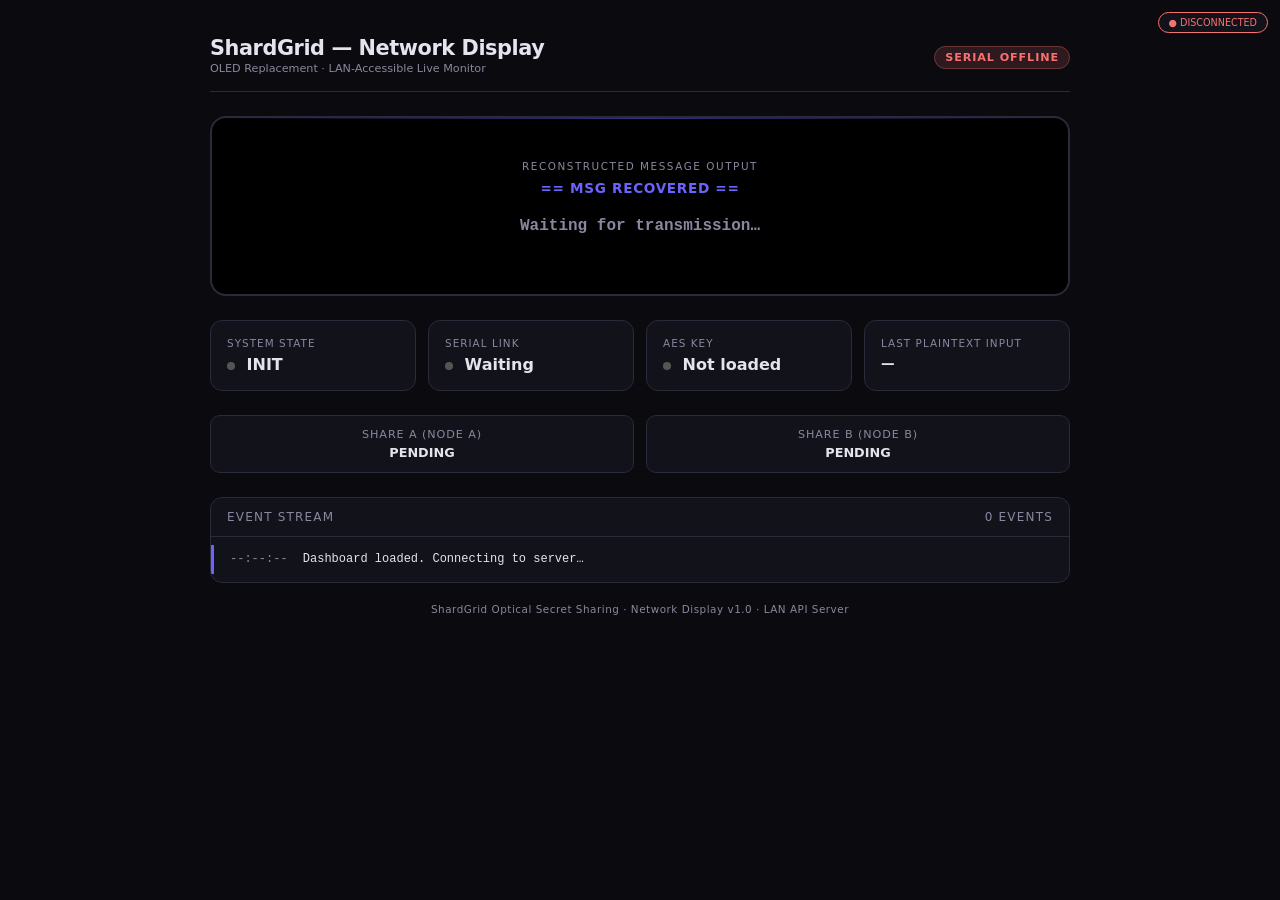
<file: api-server/templates/display.html>
<!DOCTYPE html>
<html lang="en">
<head>
    <meta charset="UTF-8">
    <meta name="viewport" content="width=device-width, initial-scale=1.0">
    <title>ShardGrid — Network Display</title>
    <style>
        :root {
            --bg: #0a0a0f;
            --surface: #12121a;
            --surface-2: #1a1a26;
            --border: #2a2a3a;
            --text: #e4e4ef;
            --text-dim: #8888a0;
            --accent: #6c63ff;
            --accent-glow: rgba(108, 99, 255, 0.15);
            --green: #34d399;
            --green-glow: rgba(52, 211, 153, 0.15);
            --red: #f87171;
            --red-glow: rgba(248, 113, 113, 0.15);
            --amber: #fbbf24;
            --amber-glow: rgba(251, 191, 36, 0.15);
            --cyan: #22d3ee;
        }

        * { margin: 0; padding: 0; box-sizing: border-box; }

        body {
            font-family: 'SF Pro Display', -apple-system, BlinkMacSystemFont, 'Segoe UI', system-ui, sans-serif;
            background: var(--bg);
            color: var(--text);
            min-height: 100vh;
            overflow-x: hidden;
        }

        .container {
            max-width: 900px;
            margin: 0 auto;
            padding: 20px;
        }

        /* Header */
        .header {
            display: flex;
            justify-content: space-between;
            align-items: center;
            padding: 16px 0;
            border-bottom: 1px solid var(--border);
            margin-bottom: 24px;
        }
        .header h1 {
            font-size: 1.3rem;
            font-weight: 600;
            letter-spacing: -0.02em;
        }
        .header .badge {
            font-size: 0.7rem;
            text-transform: uppercase;
            letter-spacing: 0.08em;
            padding: 4px 10px;
            border-radius: 20px;
            font-weight: 600;
        }
        .badge-online {
            background: var(--green-glow);
            color: var(--green);
            border: 1px solid rgba(52, 211, 153, 0.3);
        }
        .badge-offline {
            background: var(--red-glow);
            color: var(--red);
            border: 1px solid rgba(248, 113, 113, 0.3);
        }

        /* OLED Replacement Panel */
        .oled-panel {
            background: #000;
            border: 2px solid var(--border);
            border-radius: 16px;
            padding: 32px;
            margin-bottom: 24px;
            text-align: center;
            position: relative;
            overflow: hidden;
            min-height: 180px;
            display: flex;
            flex-direction: column;
            justify-content: center;
            align-items: center;
        }
        .oled-panel::before {
            content: '';
            position: absolute;
            top: 0; left: 0; right: 0;
            height: 1px;
            background: linear-gradient(90deg, transparent, var(--accent), transparent);
            opacity: 0.5;
        }
        .oled-label {
            font-size: 0.65rem;
            text-transform: uppercase;
            letter-spacing: 0.15em;
            color: var(--text-dim);
            margin-bottom: 8px;
        }
        .oled-title {
            font-size: 0.85rem;
            color: var(--accent);
            font-weight: 600;
            letter-spacing: 0.05em;
            margin-bottom: 20px;
        }
        .oled-message {
            font-family: 'Courier New', 'Consolas', monospace;
            font-size: 2.4rem;
            font-weight: 700;
            color: #fff;
            text-shadow: 0 0 20px rgba(108, 99, 255, 0.5), 0 0 60px rgba(108, 99, 255, 0.2);
            word-break: break-all;
            line-height: 1.3;
            transition: all 0.5s ease;
        }
        .oled-message.waiting {
            font-size: 1rem;
            color: var(--text-dim);
            text-shadow: none;
        }
        .oled-meta {
            font-size: 0.7rem;
            color: var(--text-dim);
            margin-top: 16px;
            letter-spacing: 0.03em;
        }
        .oled-panel.tampered {
            border-color: var(--red);
            box-shadow: 0 0 40px var(--red-glow);
        }
        .oled-panel.tampered .oled-message {
            color: var(--red);
            text-shadow: 0 0 20px var(--red-glow);
        }

        @keyframes pulse-glow {
            0%, 100% { box-shadow: 0 0 10px var(--accent-glow); }
            50% { box-shadow: 0 0 30px var(--accent-glow), 0 0 60px rgba(108, 99, 255, 0.08); }
        }
        .oled-panel.has-message {
            animation: pulse-glow 3s ease-in-out infinite;
            border-color: var(--accent);
        }

        /* Status Grid */
        .status-grid {
            display: grid;
            grid-template-columns: repeat(auto-fit, minmax(200px, 1fr));
            gap: 12px;
            margin-bottom: 24px;
        }
        .status-card {
            background: var(--surface);
            border: 1px solid var(--border);
            border-radius: 12px;
            padding: 16px;
        }
        .status-card .label {
            font-size: 0.65rem;
            text-transform: uppercase;
            letter-spacing: 0.1em;
            color: var(--text-dim);
            margin-bottom: 6px;
        }
        .status-card .value {
            font-size: 1rem;
            font-weight: 600;
        }
        .dot {
            display: inline-block;
            width: 8px;
            height: 8px;
            border-radius: 50%;
            margin-right: 6px;
        }
        .dot-green { background: var(--green); box-shadow: 0 0 8px var(--green); }
        .dot-red { background: var(--red); box-shadow: 0 0 8px var(--red); }
        .dot-amber { background: var(--amber); box-shadow: 0 0 8px var(--amber); }
        .dot-dim { background: #555; }

        /* Share Status */
        .share-row {
            display: flex;
            gap: 12px;
            margin-bottom: 24px;
        }
        .share-pill {
            flex: 1;
            background: var(--surface);
            border: 1px solid var(--border);
            border-radius: 10px;
            padding: 12px 16px;
            text-align: center;
        }
        .share-pill .share-name {
            font-size: 0.7rem;
            text-transform: uppercase;
            letter-spacing: 0.08em;
            color: var(--text-dim);
            margin-bottom: 4px;
        }
        .share-pill .share-status {
            font-size: 0.8rem;
            font-weight: 600;
        }
        .share-pill.received {
            border-color: var(--green);
            background: var(--green-glow);
        }
        .share-pill.waiting {
            border-color: var(--amber);
            background: var(--amber-glow);
        }

        /* Event Log */
        .log-panel {
            background: var(--surface);
            border: 1px solid var(--border);
            border-radius: 12px;
            overflow: hidden;
        }
        .log-header {
            padding: 12px 16px;
            border-bottom: 1px solid var(--border);
            font-size: 0.75rem;
            text-transform: uppercase;
            letter-spacing: 0.1em;
            color: var(--text-dim);
            display: flex;
            justify-content: space-between;
        }
        .log-scroll {
            max-height: 300px;
            overflow-y: auto;
            padding: 8px 0;
        }
        .log-entry {
            padding: 5px 16px;
            font-family: 'Consolas', 'Courier New', monospace;
            font-size: 0.75rem;
            line-height: 1.6;
            border-left: 3px solid transparent;
        }
        .log-entry .time {
            color: var(--text-dim);
            margin-right: 8px;
        }
        .log-entry.info { border-left-color: var(--accent); }
        .log-entry.success { border-left-color: var(--green); color: var(--green); }
        .log-entry.error { border-left-color: var(--red); color: var(--red); }
        .log-entry.danger {
            border-left-color: var(--red);
            color: var(--red);
            background: var(--red-glow);
            font-weight: 600;
        }
        .log-entry.data { border-left-color: var(--cyan); color: var(--cyan); }
        .log-entry.share { border-left-color: var(--amber); color: var(--amber); }
        .log-entry.reconstruct {
            border-left-color: var(--green);
            color: var(--green);
            background: var(--green-glow);
            font-weight: 700;
            font-size: 0.85rem;
            padding: 8px 16px;
        }
        .log-entry.warning { border-left-color: var(--amber); color: var(--amber); }

        .log-scroll::-webkit-scrollbar { width: 6px; }
        .log-scroll::-webkit-scrollbar-track { background: transparent; }
        .log-scroll::-webkit-scrollbar-thumb { background: var(--border); border-radius: 3px; }

        /* Footer */
        .footer {
            text-align: center;
            padding: 20px;
            font-size: 0.65rem;
            color: var(--text-dim);
            letter-spacing: 0.05em;
        }

        /* Connection indicator */
        .ws-indicator {
            position: fixed;
            top: 12px;
            right: 12px;
            font-size: 0.6rem;
            padding: 4px 10px;
            border-radius: 20px;
            background: var(--surface);
            border: 1px solid var(--border);
            color: var(--text-dim);
            z-index: 100;
        }
        .ws-indicator.connected { border-color: var(--green); color: var(--green); }
        .ws-indicator.disconnected { border-color: var(--red); color: var(--red); }

        /* Responsive */
        @media (max-width: 600px) {
            .container { padding: 12px; }
            .oled-message { font-size: 1.6rem; }
            .status-grid { grid-template-columns: 1fr 1fr; }
            .share-row { flex-wrap: wrap; }
        }
    </style>
</head>
<body>
    <!-- WebSocket status -->
    <div class="ws-indicator disconnected" id="wsIndicator">● DISCONNECTED</div>

    <div class="container">
        <!-- Header -->
        <div class="header">
            <div>
                <h1>ShardGrid — Network Display</h1>
                <div style="font-size: 0.7rem; color: var(--text-dim); margin-top: 2px;">
                    OLED Replacement · LAN-Accessible Live Monitor
                </div>
            </div>
            <div>
                <span class="badge badge-offline" id="serialBadge">SERIAL OFFLINE</span>
            </div>
        </div>

        <!-- OLED Replacement — The Main Display -->
        <div class="oled-panel" id="oledPanel">
            <div class="oled-label">RECONSTRUCTED MESSAGE OUTPUT</div>
            <div class="oled-title">== MSG RECOVERED ==</div>
            <div class="oled-message waiting" id="oledMessage">
                Waiting for transmission…
            </div>
            <div class="oled-meta" id="oledMeta"></div>
        </div>

        <!-- Status Cards -->
        <div class="status-grid">
            <div class="status-card">
                <div class="label">System State</div>
                <div class="value" id="sysState">
                    <span class="dot dot-dim"></span> INIT
                </div>
            </div>
            <div class="status-card">
                <div class="label">Serial Link</div>
                <div class="value" id="serialState">
                    <span class="dot dot-dim"></span> Waiting
                </div>
            </div>
            <div class="status-card">
                <div class="label">AES Key</div>
                <div class="value" id="keyState">
                    <span class="dot dot-dim"></span> Not loaded
                </div>
            </div>
            <div class="status-card">
                <div class="label">Last Plaintext Input</div>
                <div class="value" id="ptState" style="font-size:0.85rem; word-break:break-all;">—</div>
            </div>
        </div>

        <!-- Share Status -->
        <div class="share-row">
            <div class="share-pill" id="shareA">
                <div class="share-name">Share A (Node A)</div>
                <div class="share-status" id="shareAStatus">PENDING</div>
            </div>
            <div class="share-pill" id="shareB">
                <div class="share-name">Share B (Node B)</div>
                <div class="share-status" id="shareBStatus">PENDING</div>
            </div>
        </div>

        <!-- Event Log -->
        <div class="log-panel">
            <div class="log-header">
                <span>Event Stream</span>
                <span id="eventCount">0 events</span>
            </div>
            <div class="log-scroll" id="logScroll">
                <div class="log-entry info">
                    <span class="time">--:--:--</span>
                    Dashboard loaded. Connecting to server…
                </div>
            </div>
        </div>

        <div class="footer">
            ShardGrid Optical Secret Sharing · Network Display v1.0 · LAN API Server
        </div>
    </div>

    <script>
        // --- WebSocket Connection ---
        let ws = null;
        let reconnectTimer = null;

        function connectWS() {
            const proto = location.protocol === 'https:' ? 'wss:' : 'ws:';
            ws = new WebSocket(`${proto}//${location.host}/ws`);

            ws.onopen = () => {
                document.getElementById('wsIndicator').className = 'ws-indicator connected';
                document.getElementById('wsIndicator').textContent = '● LIVE';
                addLogEntry('WebSocket connected to server', 'success');
            };

            ws.onclose = () => {
                document.getElementById('wsIndicator').className = 'ws-indicator disconnected';
                document.getElementById('wsIndicator').textContent = '● DISCONNECTED';
                // Auto-reconnect
                reconnectTimer = setTimeout(connectWS, 2000);
            };

            ws.onerror = () => {};

            ws.onmessage = (evt) => {
                const msg = JSON.parse(evt.data);
                handleMessage(msg);
            };
        }

        function handleMessage(msg) {
            switch (msg.type) {
                case 'init':
                    applyInitState(msg.data, msg.events);
                    break;
                case 'reconstructed':
                    showReconstructed(msg.data);
                    break;
                case 'event':
                    addLogEntry(msg.data.message, msg.data.type, msg.data.time);
                    break;
                case 'state':
                    updateState(msg.data.state);
                    break;
                case 'share':
                    updateShare(msg.data.node, msg.data.status);
                    break;
                case 'serial':
                    updateSerial(msg.data);
                    break;
            }
        }

        // --- Display Updates ---

        function showReconstructed(data) {
            const panel = document.getElementById('oledPanel');
            const msgEl = document.getElementById('oledMessage');
            const metaEl = document.getElementById('oledMeta');

            panel.className = 'oled-panel has-message';
            msgEl.className = 'oled-message';
            msgEl.textContent = data.message;

            const ts = data.timestamp ? new Date(data.timestamp).toLocaleTimeString() : '';
            metaEl.textContent = `${data.length} bytes recovered · ${ts}`;

            updateState('DISPLAY_MSG');
        }

        function applyInitState(data, events) {
            // Apply current state
            if (data.reconstructed_message) {
                showReconstructed({
                    message: data.reconstructed_message,
                    length: data.reconstructed_len,
                    timestamp: data.reconstructed_at,
                });
            }

            updateState(data.state);

            if (data.serial_connected) {
                updateSerial({ connected: true, port: data.serial_port });
            }

            if (data.key_loaded) {
                document.getElementById('keyState').innerHTML =
                    '<span class="dot dot-green"></span> Loaded';
            }

            if (data.last_plaintext) {
                document.getElementById('ptState').textContent =
                    `"${data.last_plaintext}" (${data.last_plaintext_len}B)`;
            }

            if (data.share_a_received) updateShare('A', 'received');
            if (data.share_b_received) updateShare('B', 'received');

            if (data.tampered) {
                document.getElementById('oledPanel').classList.add('tampered');
            }

            // Load event history
            if (events && events.length) {
                events.forEach(e => addLogEntry(e.message, e.type, e.time));
            }
        }

        function updateState(s) {
            const el = document.getElementById('sysState');
            const dotClass = {
                'READY': 'dot-green',
                'PROCESSING': 'dot-amber',
                'TRANSMITTING': 'dot-amber',
                'WAITING_SHARES': 'dot-amber',
                'RECONSTRUCTING': 'dot-green',
                'DISPLAY_MSG': 'dot-green',
                'TAMPERED': 'dot-red',
                'LOCKED': 'dot-red',
            }[s] || 'dot-dim';

            el.innerHTML = `<span class="dot ${dotClass}"></span> ${s}`;
        }

        function updateSerial(data) {
            const badge = document.getElementById('serialBadge');
            const el = document.getElementById('serialState');

            if (data.connected) {
                badge.className = 'badge badge-online';
                badge.textContent = `SERIAL: ${data.port || 'OK'}`;
                el.innerHTML = '<span class="dot dot-green"></span> Connected';
            } else {
                badge.className = 'badge badge-offline';
                badge.textContent = 'SERIAL OFFLINE';
                el.innerHTML = '<span class="dot dot-red"></span> Disconnected';
            }
        }

        function updateShare(node, status) {
            const id = node === 'A' ? 'shareA' : 'shareB';
            const statusId = node === 'A' ? 'shareAStatus' : 'shareBStatus';
            const pill = document.getElementById(id);
            const statusEl = document.getElementById(statusId);

            if (status === 'received') {
                pill.className = 'share-pill received';
                statusEl.textContent = 'RECEIVED ✓';
            } else {
                pill.className = 'share-pill waiting';
                statusEl.textContent = 'WAITING…';
            }
        }

        function addLogEntry(message, type = 'info', time = null) {
            const scroll = document.getElementById('logScroll');
            const entry = document.createElement('div');
            entry.className = `log-entry ${type}`;

            const ts = time || new Date().toLocaleTimeString('en-US', {
                hour12: false, hour: '2-digit', minute: '2-digit', second: '2-digit'
            });

            entry.innerHTML = `<span class="time">${ts}</span>${escapeHtml(message)}`;
            scroll.appendChild(entry);
            scroll.scrollTop = scroll.scrollHeight;

            // Update counter
            const count = scroll.children.length;
            document.getElementById('eventCount').textContent = `${count} events`;

            // Keep max 200 entries in DOM
            while (scroll.children.length > 200) {
                scroll.removeChild(scroll.firstChild);
            }
        }

        function escapeHtml(text) {
            const div = document.createElement('div');
            div.textContent = text;
            return div.innerHTML;
        }

        // --- Start ---
        connectWS();
    </script>
</body>
</html>
</file>
